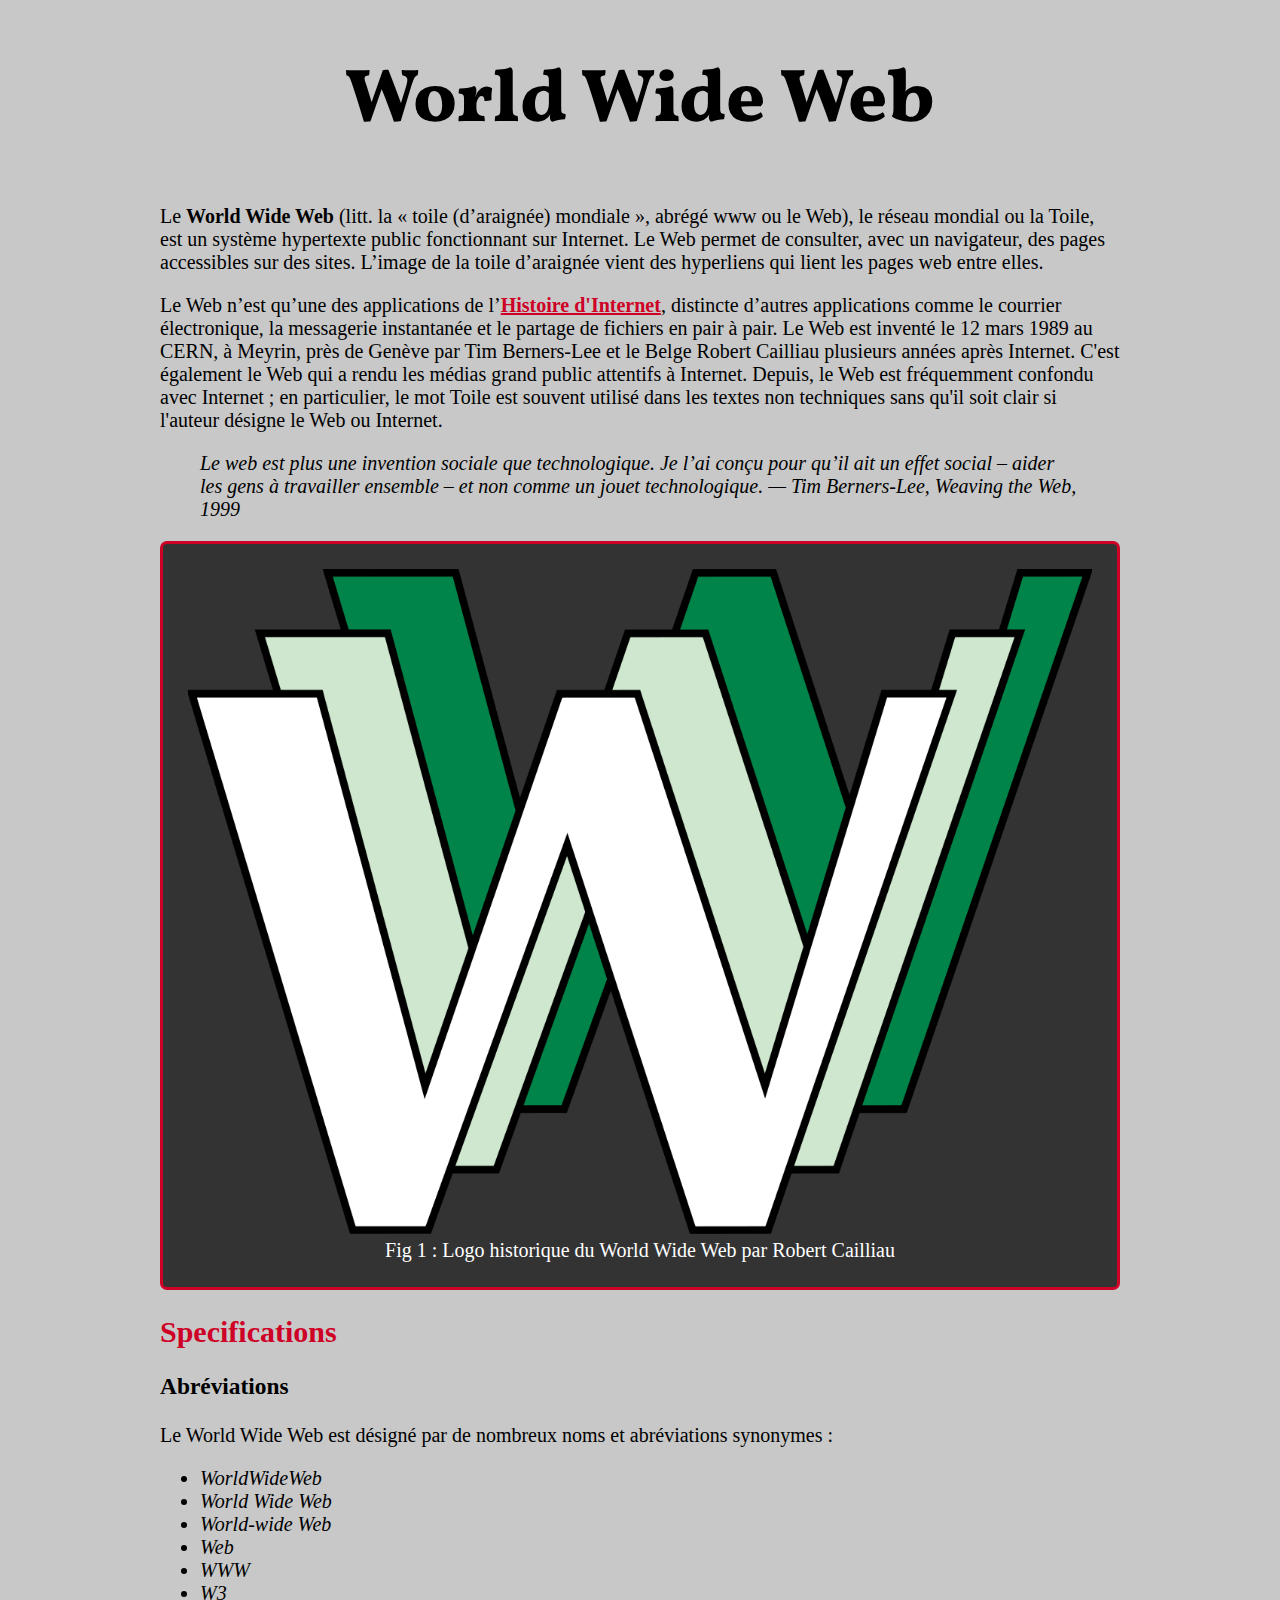
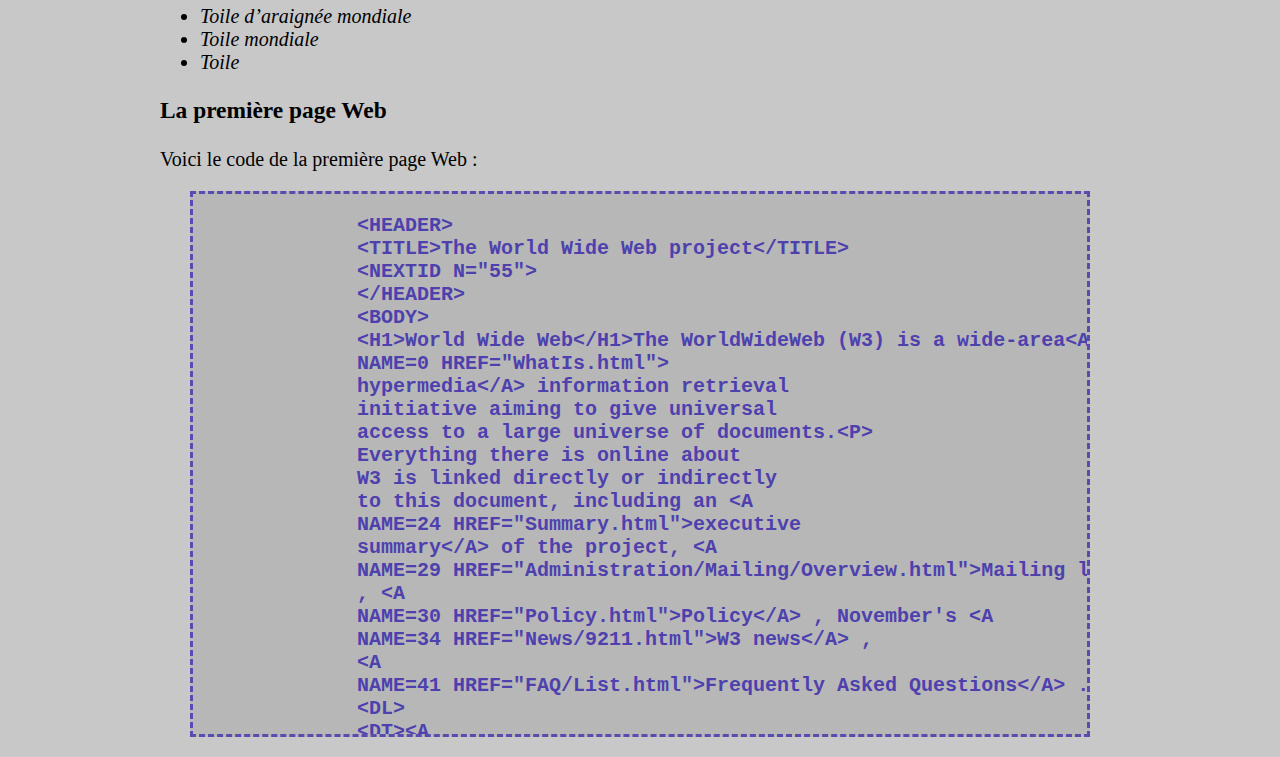
<file: page2.html>
<!DOCTYPE html>
<html lang="fr">
   <head>
     <meta charset="UTF-8">
     <title>World Wide Web</title>
     <link rel="stylesheet" href="style.css">
   </head>
   
   <body>


     <h1>World Wide Web</h1>

     <p>Le ​<strong>World Wide Web</strong>​ (litt. la « toile (d’araignée) mondiale », abrégé www ou le Web), le réseau
        mondial ou la Toile, est un système hypertexte public fonctionnant sur Internet. Le Web permet
        de consulter, avec un navigateur, des pages accessibles sur des sites. L’image de la toile
        d’araignée vient des hyperliens qui lient les pages web entre elles.</p>

     <p>Le Web n’est qu’une des applications de l’<a class="lien" href="Page_1_html+css.html" title="lien vers la page Histoire d'internet">​Histoire d'Internet</a>, distincte
        d’autres applications comme le courrier électronique, la messagerie instantanée et le partage
        de fichiers en pair à pair. Le Web est inventé le 12 mars 1989 au CERN, à Meyrin, près de
        Genève par Tim Berners-Lee et le Belge Robert Cailliau plusieurs années après Internet. C'est
        également le Web qui a rendu les médias grand public attentifs à Internet. Depuis, le Web est
        fréquemment confondu avec Internet ; en particulier, le mot Toile est souvent utilisé dans les
        textes non techniques sans qu'il soit clair si l'auteur désigne le Web ou Internet.</p> 

     <blockquote><i>Le web est plus une invention sociale que technologique. Je l’ai conçu pour qu’il ait un
      effet social – aider les gens à travailler ensemble – et non comme un jouet
      technologique. — Tim Berners-Lee, Weaving the Web, 1999</i></blockquote>

     <figure class="taille_de_ma_figure">
            <img src="log4.png" alt="Junior Tech" title="logo du World Wide Web">
            <figcaption>Fig 1 : Logo historique du World Wide Web par Robert Cailliau</figcaption>
     </figure>

     <h2>Specifications</h2>

     <h3>Abréviations</h3>

     <p>Le World Wide Web est désigné par de nombreux noms et abréviations synonymes :</p>

     <ul>

           <li><i>WorldWideWeb</i></li>  
           <li><i>World Wide Web</i></li>  
           <li><i>World-wide Web</i></li>  
           <li><i>Web</i></li>  
           <li><i>WWW</i></li>  
           <li><i>W3</i></li>  
           <li><i>Toile d’araignée mondiale</i></li> 
           <li><i>Toile mondiale</i></li>
           <li><i>Toile</i></li>
           
     </ul>

     <h3>La première page Web</h3>

     <p>Voici le code de la première page Web :</p>

     <pre class="trait_interrompu2">
            &lt;HEADER&gt;
            &lt;TITLE&gt;The World Wide Web project&lt;/TITLE&gt;
            &lt;NEXTID N="55"&gt;
            &lt;/HEADER&gt;
            &lt;BODY&gt;
            &lt;H1&gt;World Wide Web&lt;/H1&gt;The WorldWideWeb (W3) is a wide-area&lt;A
            NAME=0 HREF="WhatIs.html"&gt;
            hypermedia&lt;/A&gt; information retrieval
            initiative aiming to give universal
            access to a large universe of documents.&lt;P&gt;
            Everything there is online about
            W3 is linked directly or indirectly
            to this document, including an &lt;A
            NAME=24 HREF="Summary.html"&gt;executive
            summary&lt;/A&gt; of the project, &lt;A
            NAME=29 HREF="Administration/Mailing/Overview.html"&gt;Mailing lists&lt;/A&gt;
            , &lt;A
            NAME=30 HREF="Policy.html"&gt;Policy&lt;/A&gt; , November's &lt;A
            NAME=34 HREF="News/9211.html"&gt;W3 news&lt;/A&gt; ,
            &lt;A
            NAME=41 HREF="FAQ/List.html"&gt;Frequently Asked Questions&lt;/A&gt; .
            &lt;DL&gt;
            &lt;DT&gt;&lt;A
            NAME=44 HREF="../DataSources/Top.html"&gt;What's out there?&lt;/A&gt;
            &lt;DD&gt; Pointers to the
            world's online information,&lt;A
            NAME=45 HREF="../DataSources/bySubject/Overview.html"&gt; subjects&lt;/A&gt;
            , &lt;A
            NAME=z54 HREF="../DataSources/WWW/Servers.html"&gt;W3 servers&lt;/A&gt;, etc.
            &lt;DT&gt;&lt;A
            NAME=46 HREF="Help.html"&gt;Help&lt;/A&gt;
            &lt;DD&gt; on the browser you are using
            &lt;DT&gt;&lt;A
            NAME=13 HREF="Status.html"&gt;Software Products&lt;/A&gt;
            &lt;DD&gt; A list of W3 project
            components and their current state.
            (e.g. &lt;A
            NAME=27 HREF="LineMode/Browser.html"&gt;Line Mode&lt;/A&gt; ,X11 &lt;A
            NAME=35 HREF="Status.html#35"&gt;Viola&lt;/A&gt; , &lt;A
            NAME=26 HREF="NeXT/WorldWideWeb.html"&gt;NeXTStep&lt;/A&gt;
            , &lt;A
            NAME=25 HREF="Daemon/Overview.html"&gt;Servers&lt;/A&gt; , &lt;A
            NAME=51 HREF="Tools/Overview.html"&gt;Tools&lt;/A&gt; ,&lt;A
            NAME=53 HREF="MailRobot/Overview.html"&gt; Mail robot&lt;/A&gt; ,&lt;A
            NAME=52 HREF="Status.html#57"&gt;
            Library&lt;/A&gt; )
            &lt;DT&gt;&lt;A
            NAME=47 HREF="Technical.html"&gt;Technical&lt;/A&gt;
            &lt;DD&gt; Details of protocols, formats,
            program internals etc
            &lt;DT&gt;&lt;A
            NAME=40 HREF="Bibliography.html"&gt;Bibliography&lt;/A&gt;
            &lt;DD&gt; Paper documentation
            on W3 and references.
            &lt;DT&gt;&lt;A
            NAME=14 HREF="People.html"&gt;People&lt;/A&gt;
            &lt;DD&gt; A list of some people involved
            in the project.
            &lt;DT&gt;&lt;A
            NAME=15 HREF="History.html"&gt;History&lt;/A&gt;
            &lt;DD&gt; A summary of the history
            of the project.
            &lt;DT&gt;&lt;A
            NAME=37 HREF="Helping.html"&gt;How can I help&lt;/A&gt; ?
            &lt;DD&gt; If you would like
            to support the web..
            &lt;DT&gt;&lt;A
            NAME=48 HREF="../README.html"&gt;Getting code&lt;/A&gt;
            &lt;DD&gt; Getting the code by&lt;A
            NAME=49 HREF="LineMode/Defaults/Distribution.html"&gt;
            anonymous FTP&lt;/A&gt; , etc.&lt;/A&gt;
            &lt;/DL&gt;
            &lt;/BODY&gt;
      </pre>

</body>
</html>
</file>
<file: style.css>
body 
{
    background-color: #c8c8c8;
    margin-left: 50%;
    position: relative;
    transform: translate(-50%);
    width: 75%;  
    font-size: 20px;      
}


table
{
  border-spacing: 0; 
  width: 100%; 
 
}


table thead tr th
{
    background-color: #363636;
    color: #ffffff;
    padding: 10px;
}


table tbody tr td
{
 padding: 10px;

}


.ligne1
{
  background-color:#dddddd
}


.ligne2
{
  background-color: rgb(200, 200, 200);
}


tbody tr:hover
{
  background: #999999;
  cursor: pointer;
}


h1
{
  text-align: center;
  font-size: 75px;
  font-family: volkorn;
  
}

@font-face
{
  font-family: volkorn;
  src: url(Vollkorn-ExtraBold.ttf);
}

.lien,h2
{
  color:#ce0025;
  font-weight: bold;
}

.taille_de_ma_figure
{
 
  background-color:#333333;
  border: solid 3px#ce0025;
  border-radius:7px;
  text-align: center;
  color: #ffffff;
  margin: initial;
  padding: 25px;

}

img
{
  max-width: 100%;
  max-height: 100%;
 
}

.trait_interrompu
{
  border: dashed #584caf;
  color:#4e41ae;
  margin-left: 30px;
  margin-right: 30px;
  padding: 20px;
  font-weight: bold;
  background-color: #b7b7b7;

}

.trait_interrompu2
{
  border: dashed #584caf;
  color:#4e41ae;
  margin-left: 30px;
  margin-right: 30px;
  padding: 20px;
  font-weight: bold;
  background-color: #b7b7b7;
  height: 500px;
  max-width: 100%;
  overflow:scroll;

}
</file>
